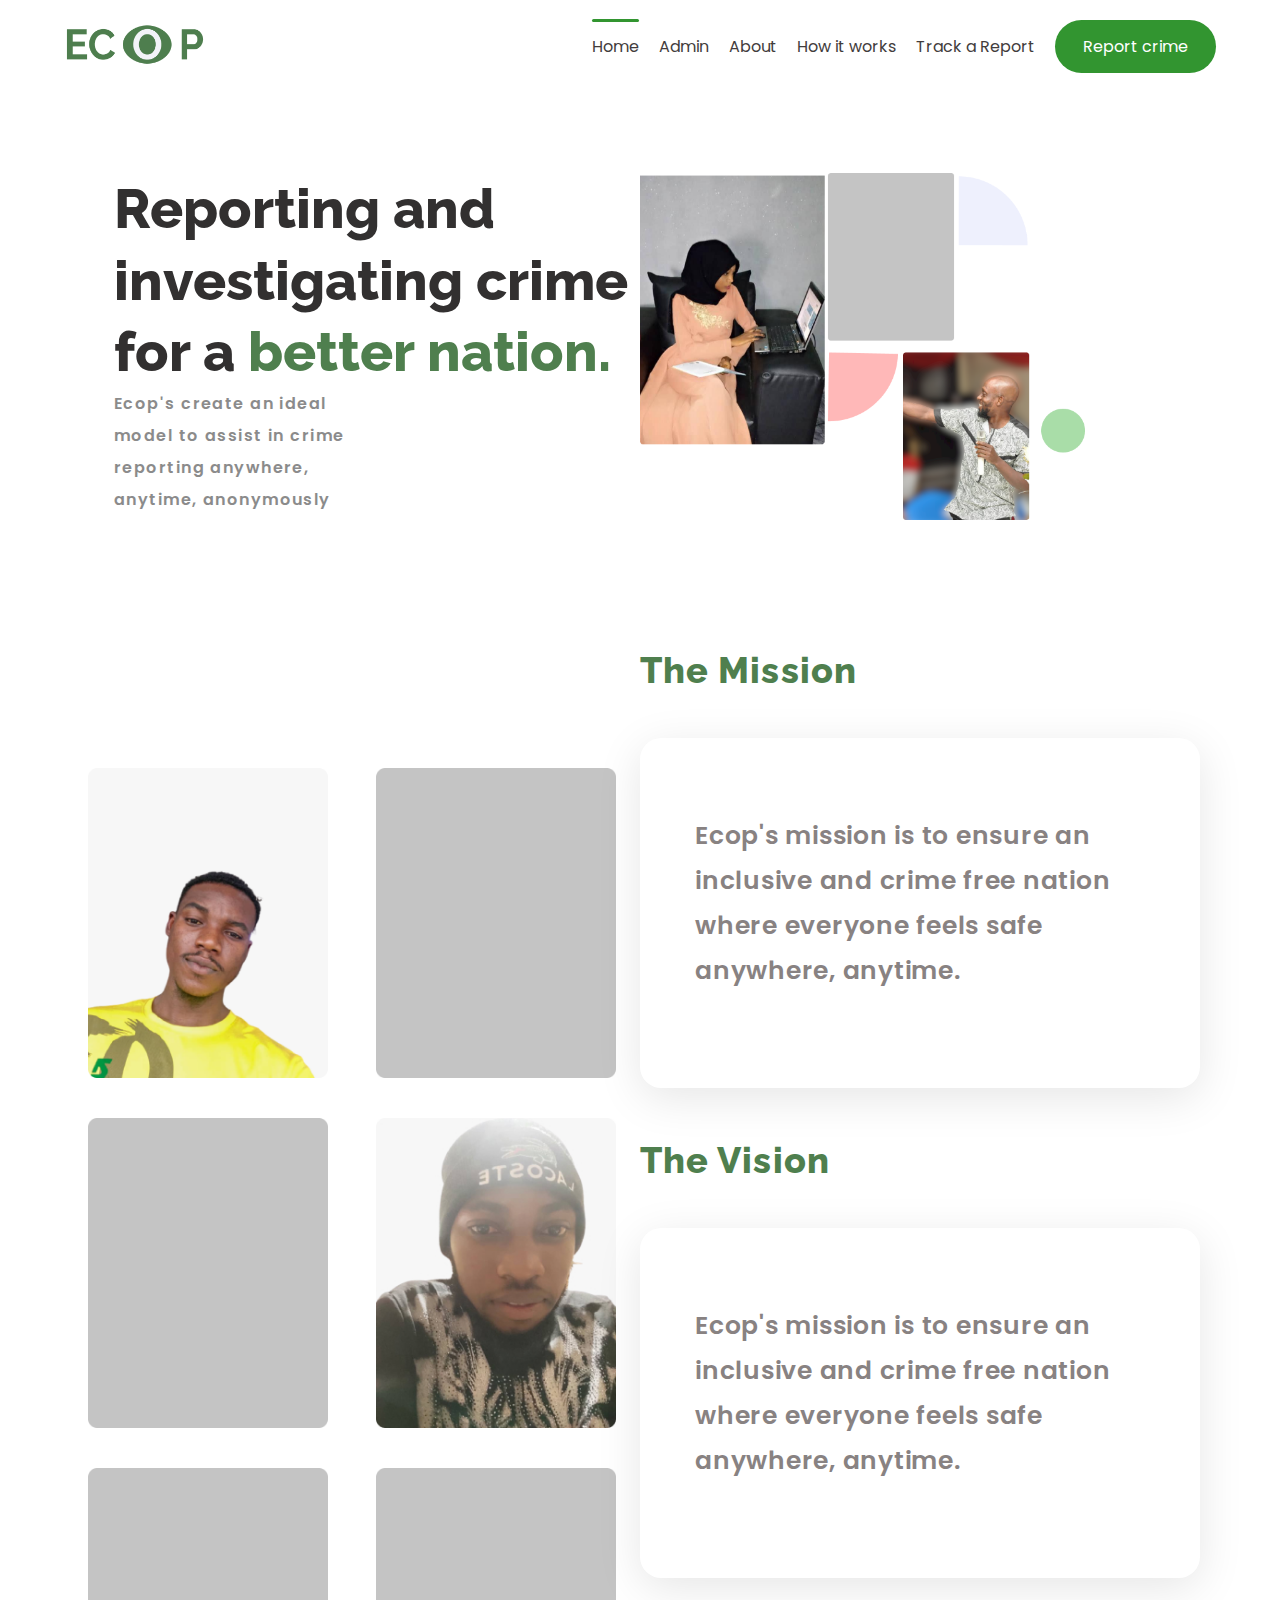
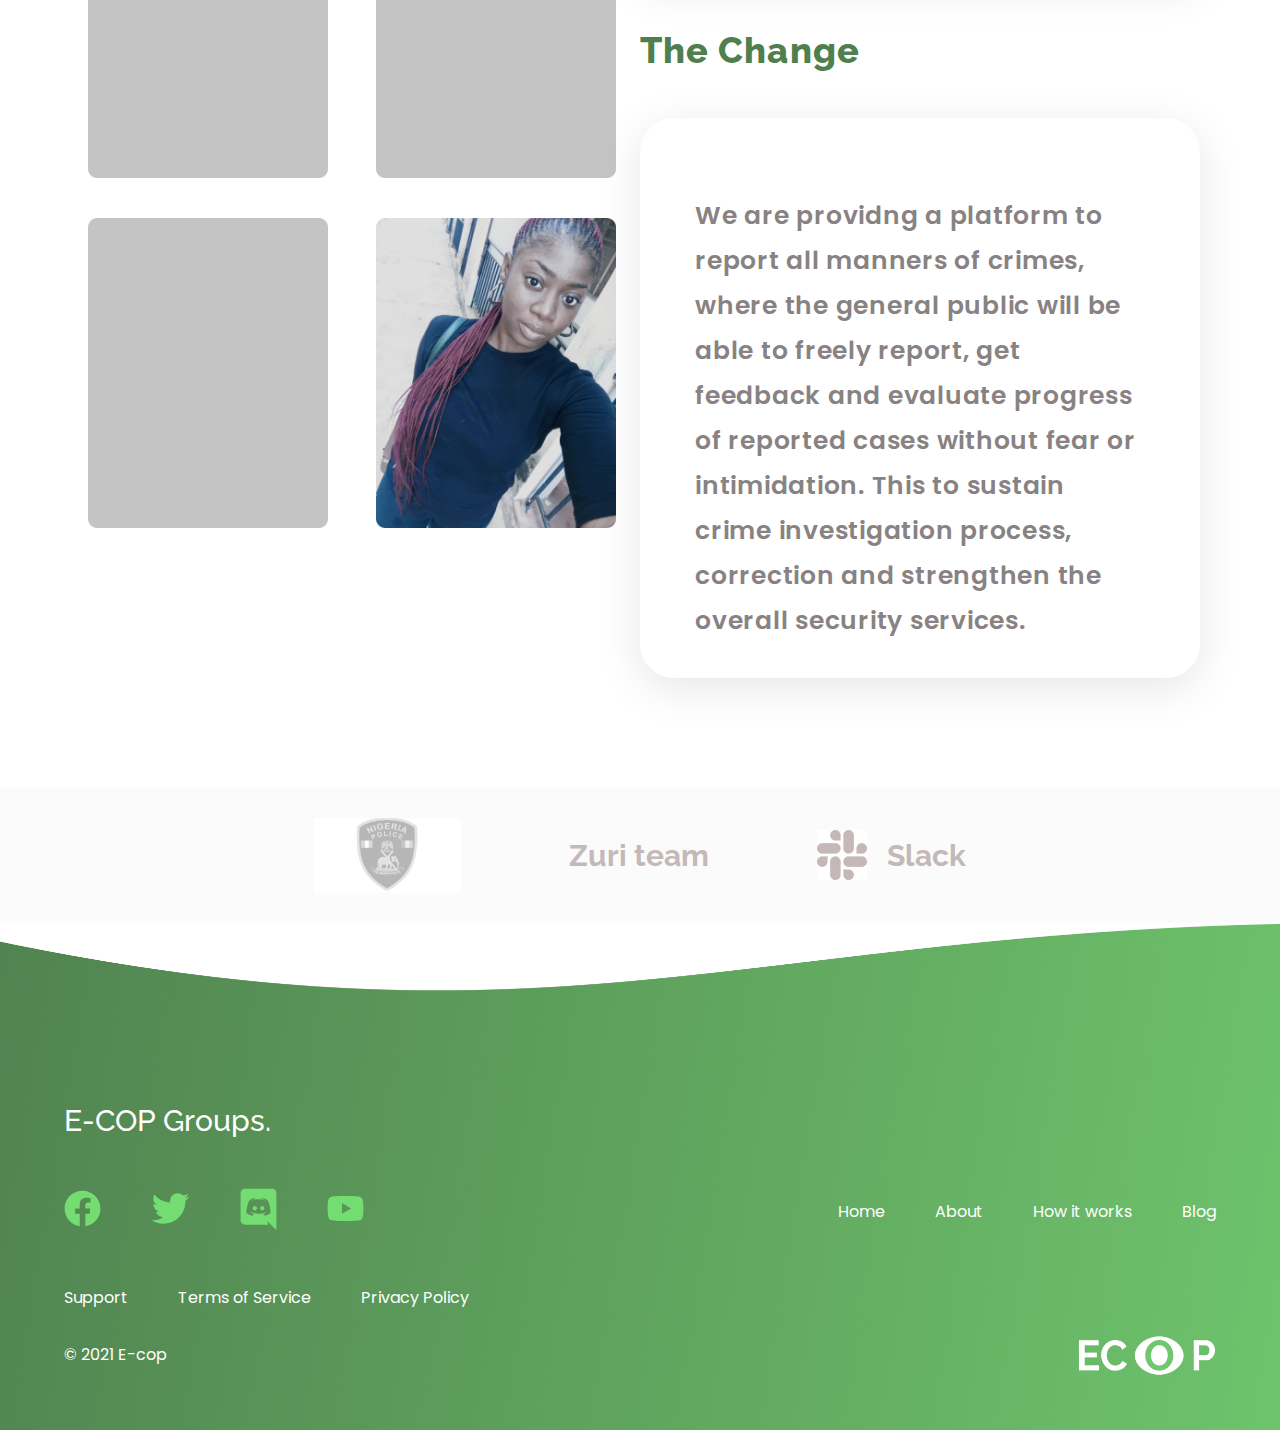
<file: About.html>
<!DOCTYPE html>

<html lang="en">

    <head>

        <meta charset="UTF-8">
        <meta http-equiv="X-UA-Compatible" content="IE=edge">
        <meta name="viewport" content="width=device-width, initial-scale=1.0">
        <title>About</title>

        <!-- external links -->

        <link href="https://fonts.googleapis.com/css2?family=Poppins:wght@400;500;600;700&family=Raleway:wght@400;500;600;700&display=swap" rel="stylesheet">
        <link rel="stylesheet" href="css/style.css">
        <link rel="stylesheet" href="css/queries.css">

    </head>

    <body>

        <header>
            <div class="container">
            
                <div class="main-header">
    
                    <a href="index.html"><img src="img/Header Logo.png" alt="Header Logo" class="logo"></a>
    
                    <ul class="header-nav">
                        <li><a href="index.html" class="nav-links nav-links-active">Home</a></li>
                        <li><a href="#" class="nav-links">Admin</a></li>
                        <li><a href="About.html" class="nav-links">About</a></li>
                        <li><a href="#" class="nav-links">How it works</a></li>
                        <li><a href="#" class="nav-links">Track a Report</a></li>
                        <li><a href="Report.html" class="nav-links">Report crime</a></li>
                    </ul>
                    
                </div>
    
            </div>
        </header>

        <main>
            <section class="about-top-section" id="about-top">
                <div class="container">
                    <div class="about_top_container">
                        <div class="top_texts">
                            <h1>Reporting and investigating crime for a <span class="green">better nation.</span></h1>
                            <p>Ecop's create an ideal<br>model to assist in crime<br>reporting anywhere,<br>anytime, anonymously</p>
                        </div>
                        <div class="top_image">
                            <img src="/img/Group 19.png" alt="a grouped design">
                        </div>
                    </div>
                </div>
                
            </section>
            <!--for the images and text-->
            <section class="about-box-section" id="box-section">
                <div class="container">                
                    <div class="images_and_text">
                                 
                        <div class="images">                
                            <div class="box_container">
                                <img class="first_image" src="/img/Rectangle 4.png" alt="an image">
                                <img class="second_image"src="/img/Rectangle 8.png" alt="an image">
                            </div>
                            <div class="box_container">
                                <img class="second_image"src="/img/Rectangle 8.png" alt="an image">
                                <img class="first_image" src="/img/line 2 second.jpg" alt="an image">
                            </div>
                            <div class="box_container">
                                <img class="first_image" src="/img/Rectangle 8.png" alt="an image">
                                <img class="second_image"src="/img/Rectangle 8.png" alt="an image">
                            </div>
                            <div class="box_container">
                                <img class="second_image"src="/img/Rectangle 8.png" alt="an image">
                                <img class="first_image" src="/img//line 4 second.jpg" alt="an image">
                            </div>
                        </div>

                        <div class="text">
                            <div class="the_mission">
                                <h3 class="green">The Mission</h3>
                                <div class="text_p">
                                    <p>Ecop's mission is to ensure an inclusive
                                        and crime free nation where everyone
                                        feels safe anywhere, anytime.</p>
                                </div>
                                
                            </div>
                            <div class="the_vision">
                                <h3 class="green">The Vision</h3>
                                <div class="text_p">
                                    <p>Ecop's mission is to ensure an inclusive
                                        and crime free nation where everyone
                                        feels safe anywhere, anytime.</p>
                                </div>
                            </div>
                            <div class="the_statement">
                                <h3 class="green">The Change</h3>
                                <div class="text_p">
                                    <p>We are providng a platform to report all
                                        manners of crimes, where the general public
                                        will be able to freely report, get
                                        feedback and evaluate progress of reported
                                        cases without fear or intimidation. This to
                                        sustain crime investigation process,
                                        correction and strengthen the overall
                                        security services.</p>
                                </div>
                                
                            </div>
                        </div>                       
                    </div>
                </div>
            </section>

            
            <section class="section-authority" id="channels">

                <div class="container">
                    <div class="authority">
                        <img src="img/police-logo.jpg" alt="nigerian police force's logo">
                        <p class="zuri-text">Zuri team</p>
                        <div class="slack">
                            <img src="img/slack.jpg" alt="slack logo">
                            <p class="zuri-text slack-text">Slack</p>
                        </div>
                    </div>
                </div>
    
            </section>

        </main>

        <footer>
            <div class="container">
            
                <h3 class="footer-head">E-COP Groups.</h3>
    
                <div class="footer-list">
    
                   <ul class="footer-list-icon">
                       <li><a href="#"><svg width="37" height="37" viewBox="0 0 37 37" fill="none" xmlns="http://www.w3.org/2000/svg">
                        <path d="M18.5 0.655029C8.64581 0.655029 0.583313 8.69961 0.583313 18.6075C0.583313 27.5659 7.14081 35.0013 15.705 36.345V23.8034H11.1541V18.6075H15.705V14.6479C15.705 10.1509 18.3746 7.67836 22.4775 7.67836C24.4304 7.67836 26.4729 8.01878 26.4729 8.01878V12.4442H24.2154C21.9937 12.4442 21.295 13.8238 21.295 15.2392V18.6075H26.2758L25.4696 23.8034H21.295V36.345C25.5169 35.6782 29.3614 33.5241 32.1344 30.2714C34.9074 27.0187 36.4262 22.8818 36.4166 18.6075C36.4166 8.69961 28.3541 0.655029 18.5 0.655029Z" fill="#74DD72"/>
                        </svg></a></li>
                       <li><a href="#"><svg width="39" height="31" viewBox="0 0 39 31" fill="none" xmlns="http://www.w3.org/2000/svg">
                        <path d="M38.2409 3.75008C36.8613 4.37716 35.3742 4.78925 33.8334 4.98633C35.4101 4.03675 36.6284 2.53175 37.2017 0.722165C35.7146 1.618 34.0663 2.24508 32.3284 2.60342C30.913 1.06258 28.9242 0.166748 26.6667 0.166748C22.4563 0.166748 19.0163 3.60675 19.0163 7.853C19.0163 8.46216 19.088 9.05342 19.2134 9.60883C12.8351 9.28633 7.15547 6.22258 3.37505 1.58216C2.71213 2.71091 2.33588 4.03675 2.33588 5.43425C2.33588 8.10383 3.67963 10.4688 5.75797 11.8126C4.48588 11.8126 3.30338 11.4542 2.26422 10.9167V10.9705C2.26422 14.6972 4.91588 17.8147 8.42755 18.5134C7.3001 18.822 6.11647 18.8649 4.96963 18.6388C5.45626 20.1662 6.4093 21.5026 7.69479 22.4603C8.98027 23.418 10.5336 23.9488 12.1363 23.978C9.41947 26.1288 6.05179 27.2914 2.58672 27.2747C1.97755 27.2747 1.36838 27.2388 0.759216 27.1672C4.16338 29.353 8.21255 30.6251 12.5484 30.6251C26.6667 30.6251 34.4246 18.9076 34.4246 8.74883C34.4246 8.40841 34.4246 8.08591 34.4067 7.7455C35.9117 6.6705 37.2017 5.30883 38.2409 3.75008Z" fill="#74DD72"/>
                        </svg></a></li>
                       <li><a href="#"><svg width="37" height="42" viewBox="0 0 37 42" fill="none" xmlns="http://www.w3.org/2000/svg">
                        <path d="M36.4166 42.0001L27.0104 33.0417L28.1391 36.6251H5.06248C3.87453 36.6251 2.73524 36.1532 1.89523 35.3132C1.05522 34.4732 0.583313 33.3339 0.583313 32.1459V5.27091C0.583313 4.08297 1.05522 2.94367 1.89523 2.10367C2.73524 1.26366 3.87453 0.791748 5.06248 0.791748H31.9375C33.1254 0.791748 34.2647 1.26366 35.1047 2.10367C35.9447 2.94367 36.4166 4.08297 36.4166 5.27091V42.0001ZM18.5 11.1834C13.6983 11.1834 10.33 13.2438 10.33 13.2438C12.1754 11.5955 15.4004 10.6459 15.4004 10.6459L15.0958 10.3413C12.0679 10.3951 9.32665 12.4913 9.32665 12.4913C6.24498 18.9234 6.44206 24.4776 6.44206 24.4776C8.9504 27.7205 12.6771 27.4876 12.6771 27.4876L13.9491 25.8751C11.7096 25.3913 10.2941 23.4026 10.2941 23.4026C10.2941 23.4026 13.6625 25.6959 18.5 25.6959C23.3375 25.6959 26.7058 23.4026 26.7058 23.4026C26.7058 23.4026 25.2904 25.3913 23.0508 25.8751L24.3229 27.4876C24.3229 27.4876 28.0496 27.7205 30.5579 24.4776C30.5579 24.4776 30.755 18.9234 27.6733 12.4913C27.6733 12.4913 24.9321 10.3951 21.9041 10.3413L21.5996 10.6459C21.5996 10.6459 24.8246 11.5955 26.67 13.2438C26.67 13.2438 23.3016 11.1834 18.5 11.1834ZM14.7912 17.9738C15.9558 17.9738 16.9054 18.9951 16.8875 20.2492C16.8875 21.4855 15.9558 22.5247 14.7912 22.5247C13.6446 22.5247 12.7129 21.4855 12.7129 20.2492C12.7129 18.9951 13.6266 17.9738 14.7912 17.9738ZM22.2625 17.9738C23.4271 17.9738 24.3587 18.9951 24.3587 20.2492C24.3587 21.4855 23.4271 22.5247 22.2625 22.5247C21.1158 22.5247 20.1841 21.4855 20.1841 20.2492C20.1841 18.9951 21.0979 17.9738 22.2625 17.9738Z" fill="#74DD72"/>
                        </svg></a></li>
                       <li><a href="#"><svg width="37" height="27" viewBox="0 0 37 27" fill="none" xmlns="http://www.w3.org/2000/svg">
                        <path d="M14.9165 18.8749L24.2153 13.4999L14.9165 8.12492V18.8749ZM35.6282 4.84617C35.8611 5.68825 36.0224 6.817 36.1299 8.25034C36.2553 9.68367 36.309 10.9199 36.309 11.9949L36.4165 13.4999C36.4165 17.4237 36.1299 20.3083 35.6282 22.1537C35.1803 23.7662 34.1411 24.8053 32.5286 25.2533C31.6865 25.4862 30.1457 25.6474 27.7807 25.7549C25.4515 25.8803 23.3194 25.9341 21.3486 25.9341L18.4999 26.0416C10.9928 26.0416 6.31652 25.7549 4.47111 25.2533C2.85861 24.8053 1.81944 23.7662 1.37152 22.1537C1.13861 21.3116 0.977358 20.1828 0.869858 18.7495C0.744441 17.3162 0.690691 16.0799 0.690691 15.0049L0.583191 13.4999C0.583191 9.57617 0.869858 6.69159 1.37152 4.84617C1.81944 3.23367 2.85861 2.1945 4.47111 1.74659C5.31319 1.51367 6.85402 1.35242 9.21902 1.24492C11.5482 1.1195 13.6803 1.06575 15.6511 1.06575L18.4999 0.958252C26.0069 0.958252 30.6832 1.24492 32.5286 1.74659C34.1411 2.1945 35.1803 3.23367 35.6282 4.84617Z" fill="#74DD72"/>
                        </svg></a></li>
                   </ul>
    
                   <ul class="footer-list-nav">
                       <li><a href="#">Home</a></li>
                       <li><a href="#">About</a></li>
                       <li><a href="#">How it works</a></li>
                       <li><a href="#">Blog</a></li>
                   </ul>
    
                </div>
    
                <div class="footer-list">
    
                    <ul class="footer-list-text">
                        <li><a href="#">Support</a></li>
                        <li><a href="#">Terms of Service</a></li>
                        <li><a href="#">Privacy Policy</a></li>
                    </ul>
                    
                </div>
    
                <div class="footer-copy">
    
                    <p class="copy-text">&copy; 2021  E-cop</p>
                    <img src="img/Footer Logo.png" alt="Footer Logo" class="logo">
                    
                </div>
    
            </div>
        </footer>

        <!-- js external links -->

        <script src="script.js"></script>
        
    </body>

</html>
</file>
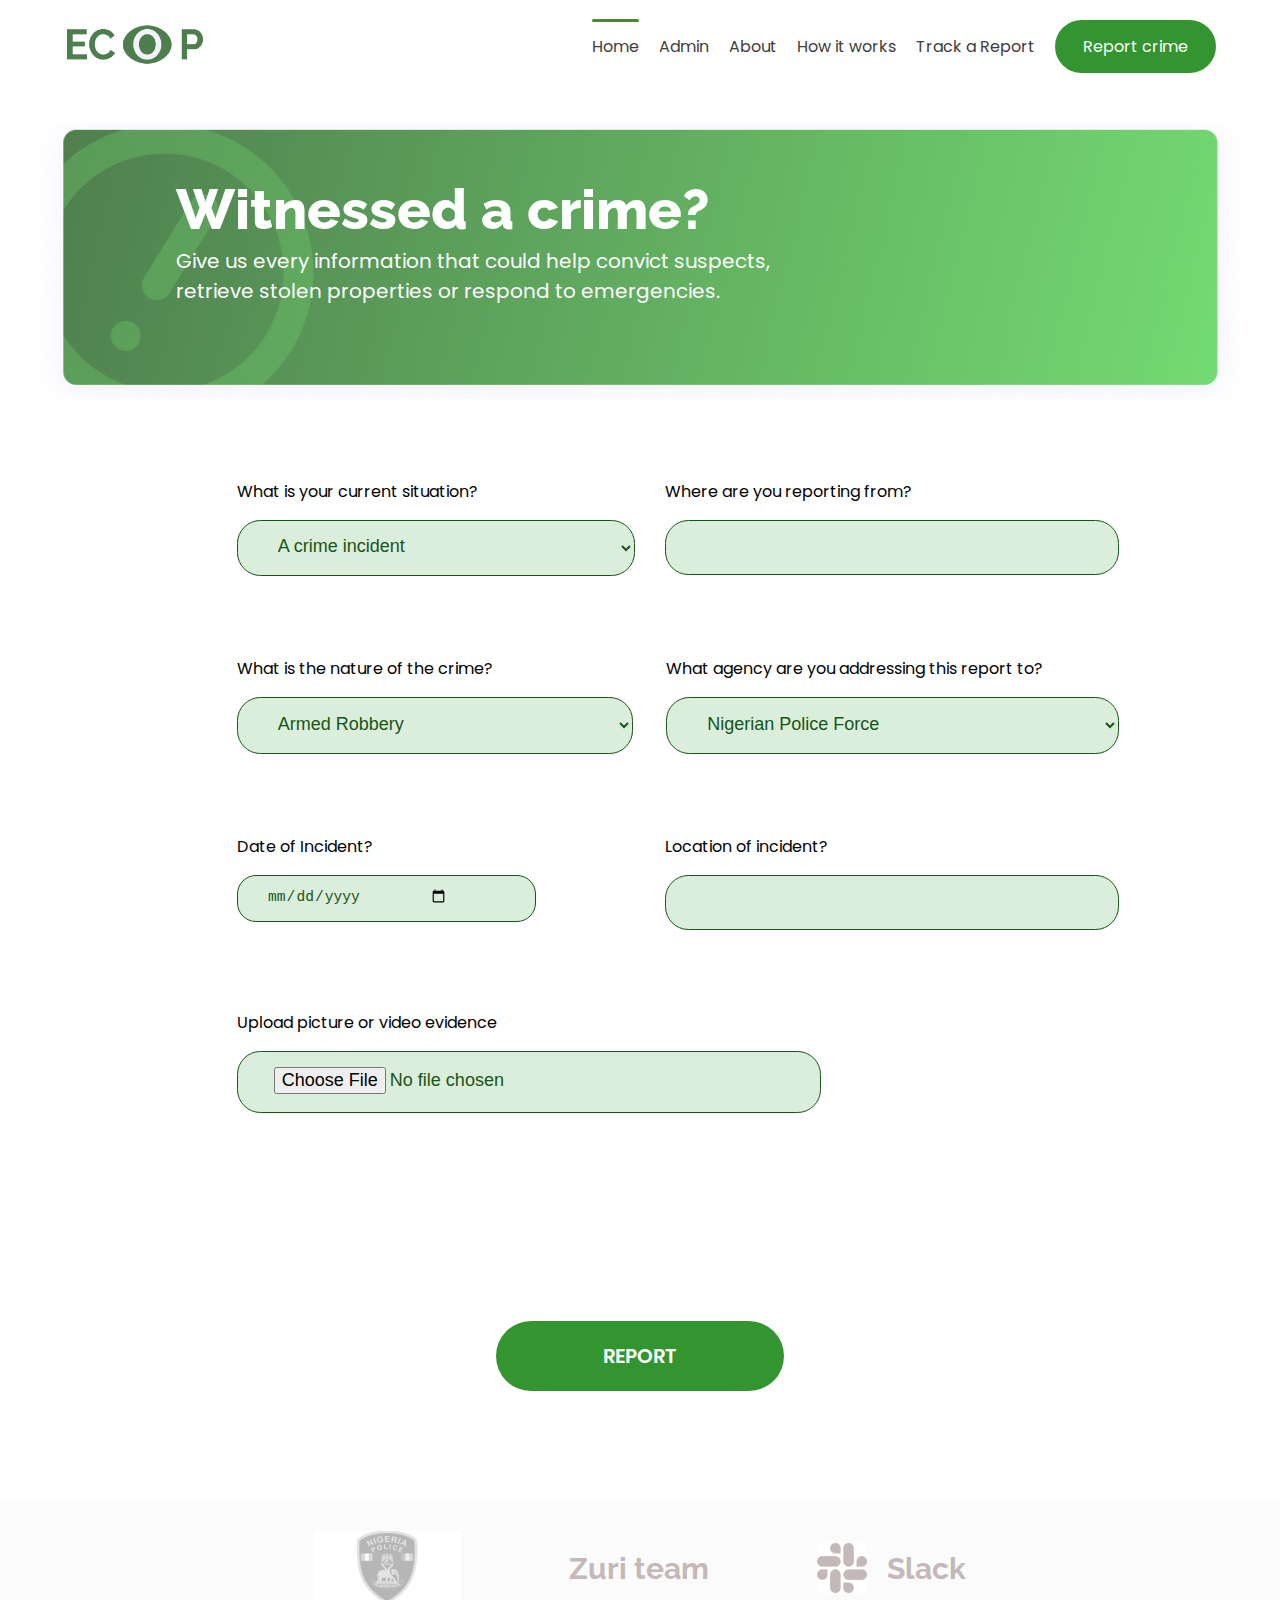
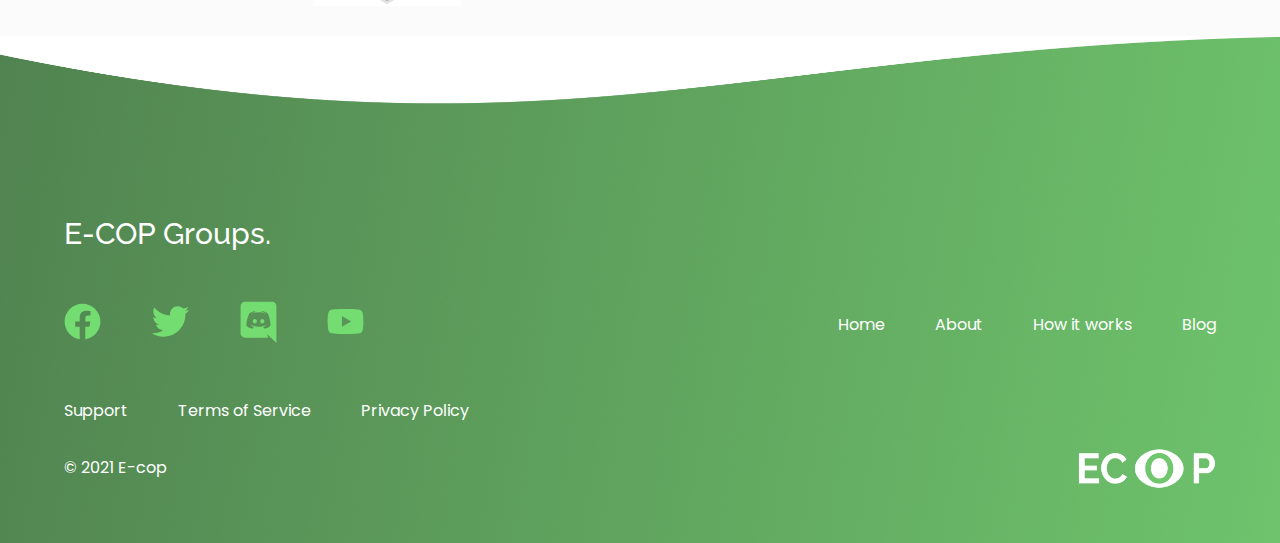
<file: Report.html>
<!DOCTYPE html>

<html lang="en">
    <head>

        <meta charset="UTF-8">
        <meta http-equiv="X-UA-Compatible" content="IE=edge">
        <meta name="viewport" content="width=device-width, initial-scale=1.0">
        <title>Report a Crime</title>

        <!-- external links -->

        <link href="https://fonts.googleapis.com/css2?family=Poppins:wght@400;500;600;700&family=Raleway:wght@400;500;600;700&display=swap" rel="stylesheet">
        <link rel="stylesheet" href="css/style.css">
        <link rel="stylesheet" href="css/queries.css">

    </head>

    <body>

        <header>
            <div class="container">
            
                <div class="main-header">
    
                    <a href="index.html"><img src="img/Header Logo.png" alt="Header Logo" class="logo"></a>
    
                    <ul class="header-nav">
                        <li><a href="index.html" class="nav-links nav-links-active">Home</a></li>
                        <li><a href="#" class="nav-links">Admin</a></li>
                        <li><a href="About.html" class="nav-links">About</a></li>
                        <li><a href="#" class="nav-links">How it works</a></li>
                        <li><a href="#" class="nav-links">Track a Report</a></li>
                        <li><a href="Report.html" class="nav-links">Report crime</a></li>
                    </ul>
                    
                </div>
    
            </div>
        </header>

        <main>
            <!--for the top section-->
            <section class="report-top-section" id="report-top">
                <div class="container report-writeup">
                    <div class="report_top_container">
                        <h1 class="report-header">Witnessed a crime?</h1>
                        <p class="report-text">Give us every information that could help convict suspects,<br>
                            retrieve stolen properties or respond to emergencies.</p>
                    </div>
                </div>
            </section>

            <!--for the form section-->
            <section class="report-form-section-1" id="report-form-1">
                <div class="container">
                    <div class="report-container-1">
                        <div class="first_box">
                            <p class="situation-text">What is your current situation?</p>
                            <select name="situation" id="situation" class="situation">
                                <option value="A crime incident " class="situation-option">A crime incident</option>
                                <option value="Happening right now" class="situation-option">Happening right now</option>
                                <option value="Past crime incident" class="situation-option">Past crime incident</option>
                                <option value="Suspicious activity" class="situation-option">Suspicious activity</option>
                            </select> 
                        </div>
                        <div class="second_box">
                            <p class="situation-text">Where are you reporting from?</p>
                            <form>
                                <label for="reporting"></label>
                                <input type="text" name="reporting" class="situation">
                            </form>
                        </div>
                    </div>

                        <div class="report-container-1">
                            <div class="first_box">
                                <p class="situation-text">What is the nature of the crime?</p>
                                <select name="situation" id="situation" class="situation">                        
                                    <option value="Armed Robbery">Armed Robbery</option>
                                    <option value="Child Trafficking">Child Trafficking</option>
                                    <option value="Drugs and Narcotics">Drugs and Narcotics</option>
                                    <option value="Financial">Financial</option>
                                    <option value="Fraud">Fraud</option>
                                </select>  
                            </div>
                            <div class="second_box">
                                <p class="situation-text">What agency are you addressing this report to?</p>
                                <select name="situation" id="situation" class="situation">                        
                                    <option value="Nigerian Police Force">Nigerian Police Force</option>
                                    <option value="Civil Defence">Civil Defence</option>
                                    <option value="NDLEA">NDLEA</option>
                                    <option value="ICPC">ICPC</option>
                                    <option value="Customs">Customs</option>
                                </select> 
                            </div>
                        </div>

                        <div class="report-container-1">
                            <div class="first_box">
                                <p class="situation-text">Date of Incident?</p>
                                <form>
                                    <label for="date"></label>
                                    <input type="date" name="date" class="situation">
                                </form> 
                            </div>
                            <div class="second_box">
                                <p class="situation-text">Location of incident?</p>
                                <form>
                                    <label for="location"></label>
                                    <input type="text" name="location" class="situation">
                                </form>
                            </div>
                        </div>

                        <div class="report-container-1">
                            <div class="upload">
                                <p class="situation-text test">Upload picture or video evidence</p>
                                <form>
                                    <label for="upload"></label>
                                    <input type="file" class="situation">   
                                    <!-- <img src="/img/upload.png" alt="camera logo">                       -->
                                </form>
                            </div>
                        </div>
                        
                        <br><br><br>
                        <button class="btn">REPORT</button>  
                    </div>              

                </div>

            </section>

          
            <section class="report-form-section-2" id="report-form-2">
                
                
                                         
            </section>

            <section class="section-authority" id="channels">

                <div class="container">
                    <div class="authority">
                        <img src="img/police-logo.jpg" alt="nigerian police force's logo">
                        <p class="zuri-text">Zuri team</p>
                        <div class="slack">
                            <img src="img/slack.jpg" alt="slack logo">
                            <p class="zuri-text slack-text">Slack</p>
                        </div>
                    </div>
                </div>
    
            </section>

            

        </main>

        <footer>
            <div class="container">
            
                <h3 class="footer-head">E-COP Groups.</h3>
    
                <div class="footer-list">
    
                   <ul class="footer-list-icon">
                       <li><a href="#"><svg width="37" height="37" viewBox="0 0 37 37" fill="none" xmlns="http://www.w3.org/2000/svg">
                        <path d="M18.5 0.655029C8.64581 0.655029 0.583313 8.69961 0.583313 18.6075C0.583313 27.5659 7.14081 35.0013 15.705 36.345V23.8034H11.1541V18.6075H15.705V14.6479C15.705 10.1509 18.3746 7.67836 22.4775 7.67836C24.4304 7.67836 26.4729 8.01878 26.4729 8.01878V12.4442H24.2154C21.9937 12.4442 21.295 13.8238 21.295 15.2392V18.6075H26.2758L25.4696 23.8034H21.295V36.345C25.5169 35.6782 29.3614 33.5241 32.1344 30.2714C34.9074 27.0187 36.4262 22.8818 36.4166 18.6075C36.4166 8.69961 28.3541 0.655029 18.5 0.655029Z" fill="#74DD72"/>
                        </svg></a></li>
                       <li><a href="#"><svg width="39" height="31" viewBox="0 0 39 31" fill="none" xmlns="http://www.w3.org/2000/svg">
                        <path d="M38.2409 3.75008C36.8613 4.37716 35.3742 4.78925 33.8334 4.98633C35.4101 4.03675 36.6284 2.53175 37.2017 0.722165C35.7146 1.618 34.0663 2.24508 32.3284 2.60342C30.913 1.06258 28.9242 0.166748 26.6667 0.166748C22.4563 0.166748 19.0163 3.60675 19.0163 7.853C19.0163 8.46216 19.088 9.05342 19.2134 9.60883C12.8351 9.28633 7.15547 6.22258 3.37505 1.58216C2.71213 2.71091 2.33588 4.03675 2.33588 5.43425C2.33588 8.10383 3.67963 10.4688 5.75797 11.8126C4.48588 11.8126 3.30338 11.4542 2.26422 10.9167V10.9705C2.26422 14.6972 4.91588 17.8147 8.42755 18.5134C7.3001 18.822 6.11647 18.8649 4.96963 18.6388C5.45626 20.1662 6.4093 21.5026 7.69479 22.4603C8.98027 23.418 10.5336 23.9488 12.1363 23.978C9.41947 26.1288 6.05179 27.2914 2.58672 27.2747C1.97755 27.2747 1.36838 27.2388 0.759216 27.1672C4.16338 29.353 8.21255 30.6251 12.5484 30.6251C26.6667 30.6251 34.4246 18.9076 34.4246 8.74883C34.4246 8.40841 34.4246 8.08591 34.4067 7.7455C35.9117 6.6705 37.2017 5.30883 38.2409 3.75008Z" fill="#74DD72"/>
                        </svg></a></li>
                       <li><a href="#"><svg width="37" height="42" viewBox="0 0 37 42" fill="none" xmlns="http://www.w3.org/2000/svg">
                        <path d="M36.4166 42.0001L27.0104 33.0417L28.1391 36.6251H5.06248C3.87453 36.6251 2.73524 36.1532 1.89523 35.3132C1.05522 34.4732 0.583313 33.3339 0.583313 32.1459V5.27091C0.583313 4.08297 1.05522 2.94367 1.89523 2.10367C2.73524 1.26366 3.87453 0.791748 5.06248 0.791748H31.9375C33.1254 0.791748 34.2647 1.26366 35.1047 2.10367C35.9447 2.94367 36.4166 4.08297 36.4166 5.27091V42.0001ZM18.5 11.1834C13.6983 11.1834 10.33 13.2438 10.33 13.2438C12.1754 11.5955 15.4004 10.6459 15.4004 10.6459L15.0958 10.3413C12.0679 10.3951 9.32665 12.4913 9.32665 12.4913C6.24498 18.9234 6.44206 24.4776 6.44206 24.4776C8.9504 27.7205 12.6771 27.4876 12.6771 27.4876L13.9491 25.8751C11.7096 25.3913 10.2941 23.4026 10.2941 23.4026C10.2941 23.4026 13.6625 25.6959 18.5 25.6959C23.3375 25.6959 26.7058 23.4026 26.7058 23.4026C26.7058 23.4026 25.2904 25.3913 23.0508 25.8751L24.3229 27.4876C24.3229 27.4876 28.0496 27.7205 30.5579 24.4776C30.5579 24.4776 30.755 18.9234 27.6733 12.4913C27.6733 12.4913 24.9321 10.3951 21.9041 10.3413L21.5996 10.6459C21.5996 10.6459 24.8246 11.5955 26.67 13.2438C26.67 13.2438 23.3016 11.1834 18.5 11.1834ZM14.7912 17.9738C15.9558 17.9738 16.9054 18.9951 16.8875 20.2492C16.8875 21.4855 15.9558 22.5247 14.7912 22.5247C13.6446 22.5247 12.7129 21.4855 12.7129 20.2492C12.7129 18.9951 13.6266 17.9738 14.7912 17.9738ZM22.2625 17.9738C23.4271 17.9738 24.3587 18.9951 24.3587 20.2492C24.3587 21.4855 23.4271 22.5247 22.2625 22.5247C21.1158 22.5247 20.1841 21.4855 20.1841 20.2492C20.1841 18.9951 21.0979 17.9738 22.2625 17.9738Z" fill="#74DD72"/>
                        </svg></a></li>
                       <li><a href="#"><svg width="37" height="27" viewBox="0 0 37 27" fill="none" xmlns="http://www.w3.org/2000/svg">
                        <path d="M14.9165 18.8749L24.2153 13.4999L14.9165 8.12492V18.8749ZM35.6282 4.84617C35.8611 5.68825 36.0224 6.817 36.1299 8.25034C36.2553 9.68367 36.309 10.9199 36.309 11.9949L36.4165 13.4999C36.4165 17.4237 36.1299 20.3083 35.6282 22.1537C35.1803 23.7662 34.1411 24.8053 32.5286 25.2533C31.6865 25.4862 30.1457 25.6474 27.7807 25.7549C25.4515 25.8803 23.3194 25.9341 21.3486 25.9341L18.4999 26.0416C10.9928 26.0416 6.31652 25.7549 4.47111 25.2533C2.85861 24.8053 1.81944 23.7662 1.37152 22.1537C1.13861 21.3116 0.977358 20.1828 0.869858 18.7495C0.744441 17.3162 0.690691 16.0799 0.690691 15.0049L0.583191 13.4999C0.583191 9.57617 0.869858 6.69159 1.37152 4.84617C1.81944 3.23367 2.85861 2.1945 4.47111 1.74659C5.31319 1.51367 6.85402 1.35242 9.21902 1.24492C11.5482 1.1195 13.6803 1.06575 15.6511 1.06575L18.4999 0.958252C26.0069 0.958252 30.6832 1.24492 32.5286 1.74659C34.1411 2.1945 35.1803 3.23367 35.6282 4.84617Z" fill="#74DD72"/>
                        </svg></a></li>
                   </ul>
    
                   <ul class="footer-list-nav">
                       <li><a href="#">Home</a></li>
                       <li><a href="#">About</a></li>
                       <li><a href="#">How it works</a></li>
                       <li><a href="#">Blog</a></li>
                   </ul>
    
                </div>
    
                <div class="footer-list">
    
                    <ul class="footer-list-text">
                        <li><a href="#">Support</a></li>
                        <li><a href="#">Terms of Service</a></li>
                        <li><a href="#">Privacy Policy</a></li>
                    </ul>
                    
                </div>
    
                <div class="footer-copy">
    
                    <p class="copy-text">&copy; 2021  E-cop</p>
                    <img src="img/Footer Logo.png" alt="Footer Logo" class="logo">
                    
                </div>
    
            </div>
        </footer>

        <!-- js external links -->

        <script src="script.js"></script>
        
    </body>
</html>
</file>
<file: css/style.css>
*,
*::before,
*::after {
  margin: 0;
  padding: 0;
  box-sizing: border-box;
}

html {
  font-size: 62.5%; /* 10px = 1em */
  font-family: "Poppins", "Raleway", sans-serif;
}

body {
  font-family: "Poppins", sans-serif;
  font-weight: 400;
}

/* font-family for headings, p and buttons defined */

h1, h2, h3, h4{
  font-family: "Raleway", sans-serif;
}

p, .btn{
  font-family: "Poppins", sans-serif;
}

.container {
  width: 90%;
  max-width: 1200;
  height: 100%;
  margin: 0 auto;
  position: relative;
}

/* header begins */

.main-header {
  display: flex;
  justify-content: space-between;
  align-items: center;
}

.logo {
  height: 5em;
  width: 14em;
}

.header-nav {
  padding: 2em 0;
  list-style: none;
  display: flex;
  justify-content: space-between;
  gap: 2em;
  align-items: center;
}

.header-nav li:last-of-type {
  background-color: #329530;
  padding: 1.4em 2.8em;
  color: #ffffff !important;
  border-radius: 5em;
}

.header-nav li:last-of-type a {
  color: #ffffff;

  /* added the stylings below because i removed the nav-links class from
    this element
   */
  text-decoration: none;
  font-size: 1.6em;
}

.header-nav li .nav-links {
  text-decoration: none;
  color: #423c3c;
  font-size: 1.6em;

  /* added a position relative to help with the hover effect */
  position: relative;
}

/* 
    wrote this styles to help with the nav-toggler and 
    add some aesthetic 
                @uzor
 */

.header-nav li .nav-links::after {
  position: absolute;
  content: "";
  width: 0;
  height: 0.2em;
  background: #329530;
  border-radius: 0.5em;
  top: -1em;
  right: 0;
  transition: all 0.3s ease-in;
}

.header-nav li .nav-links:hover:after {
  width: 100%;
  left: 0;
}

.header-nav li .nav-links.nav-links-active::after {
  width: 100%;
}

/* styling for body commences here */

main{
  text-align: center;
}

#top{
  margin-top: 5em;
  background-color: #ffffff;
}

h1{
  font-size: 5.5em;
  line-height: 1.3;
  color: #323030;
  font-weight: 800;
}

.green{
  color: #4F7F4E;;
}

.section-authority {
  background-color: #FBFBFB;
}


.authority {
  display: flex;
  justify-content: space-between;
  align-items: center;
  width: 60%;
  margin: 0 auto;
  padding: 3em 2em;
}

.zuri-text {
  color: #C4B8B8;
  font-family: "Raleway", sans-serif;
  font-size: 3rem;
  font-weight: 700;
}

.slack {
  display: flex;
  justify-content: space-between;
  gap: 2em;
  align-items: center;
}

.top_container p{
  font-size: 2.6em;
  font-weight: 600;
  letter-spacing: 0.09em;
  line-height: 1.3em;
  width: 60%;
  margin: 1.5em auto;
  color: #8B8B8B;
}

.btn{
  display: block;
  margin: 4em auto 1.5em;
  width: 25%;
  padding: 1em 2.8em;
  background-color: #329530;
  color: #ffffff !important;
  border: none;
  border-radius: 5em;
  font-size: 2em;
  font-weight: 600;
}

#action{
  background-color: #ffffff;
}

.container .todo{
  padding: 10em 0 0 0;
}

.todo .what_we_do{
  width: 11.4em;
  height: 2.56em;
  font-style: normal;
  font-weight: 600;
  font-size: 1.625em;
  line-height: 2.5em;
  letter-spacing: 0.03em;
  color: #888282;
  margin: 0 auto;
}

.todo h3{
  width: 45%;
  margin: 1em auto 2em;
  font-size:3.6em;
  font-weight: 800;
  line-height: 1.2;
  color: #323030;
}

.list_todo{
  display: flex;
  margin: 3em auto 3em auto;
}

.steps{
  margin: 0.5em auto;
  height: 22em;
  background: #FFFFFF;
  box-shadow: 0px 2px 10px rgba(0, 0, 0, 0.1);
  border-radius: 15px;
}

.list_todo img{
  margin-top: 2.5em; 
  width: 2.8em;
  height: 2.8em;
}

.list_todo h4{
  width: 10em;
  height: auto;
  font-weight: bold;
  font-size: 2.7em;
  line-height: 1.3;
  text-align: center;
  letter-spacing: 0.03em;
  margin:.5em auto .5em;
}

.list_todo p{
  width: 22em;
  height: 3.5em;
  font-style: normal;
  font-weight: 500;
  font-size: 1.125em;
  line-height: 1.7em;
  text-align: center;
  letter-spacing: 0.03em;
  margin: 1em auto;
  color: #727672;
}

.container .workings{
  padding: 3em 0;
}

.workings p{
  width: 13.75em;
  height: 2.6em;
  font-style: normal;
  font-weight: 600;
  font-size: 1.625em;
  line-height: 2.5em;
  letter-spacing: 0.03em;
  margin: 1em auto;
  color: #888282;
}

.workings h3{
  width: 40.4em;
  height: 2.9em;
  font-style: normal;
  font-weight: 800;
  font-size: 2.2em;
  line-height: 1.8;
  text-align: center;
  letter-spacing: 0.03em;
  margin: auto;
  color: #323030;
}

.tell_us {
  width: 100%;
  height: auto;
  background: linear-gradient(102.08deg, #4F7F4E -5.5%, #70C76E 103.6%);
}



.tell_us .container{
  padding: 10em 10em 0;
}

.container .tell{
  display: flex;
  justify-content:space-around;
  margin: 0 auto;
}

.container .tell_us_location{
  text-align: left;
}

.tell_us_location .step_p1{
  width: 10em;
  height: 2.75em;
  font-size: 1.75em;
  font-style: normal;
  font-weight: 600;
  line-height: 2.5;
  letter-spacing: 0.03em;
  color: #F6F6F6;
}

.tell_us_location h2{
  width: 12em;
  height: 2.3em;
  font-style: normal;
  font-weight: 800;
  font-size: 3.375em;
  line-height: 2;
  text-align: left;
  letter-spacing: 0.03em;
  color: #FFFFFF;
}

.tell_us_location .step_p2{
  width: 17em;
  height: 6em;
  font-style: normal;
  font-weight: 600;
  font-size: 2em;
  line-height: 1.5;
  letter-spacing: 0.03em;
  color: #FFFFFF;
  margin-top: 1em;
}

.testify .container{
  padding: 1.5em 0 15em 0; 
}

.testify .test_p1{
  width: 20em;
  height: 2.56em;
  font-style: normal;
  font-weight: 600;
  font-size: 1.625em;
  line-height: 2.5em;
  letter-spacing: 0.03em;
  color: #888282;
  margin: 6em auto 1em;
}

.testify h3{
  width: 40.4em;
  height: 2.9em;
  font-style: normal;
  font-weight: 800;
  font-size: 2.2em;
  line-height: 1.8;
  text-align: center;
  letter-spacing: 0.03em;
  margin: auto;
  color: #323030; 
}

.container .testifier{
  width: 39.75em;
  height: 25em;
  background: #FFFFFF;
  box-shadow: 0px 10px 45px rgba(0, 0, 0, 0.1);
  border-radius: 2.125em;
  margin: 0 auto;
}

.testify img{
  width: 6%;
}

.testifier .test_p2{
  width: auto;
  height: 12.5em;
  font-style: normal;
  font-weight: 600;
  font-size: 2em;
  line-height: 2;
  letter-spacing: 0.03em;
  text-align: left;
  padding: 2.2em 1.5em;
  color: #888282;
}

.user-testimonies {
  padding-bottom: 7em;
}

.testifier-picture {
  position: absolute;
  top: 53%;
  left: 34%;
  transform: translate(-50%, -50%);
}



/* footer begins */

footer {
  padding: 15em 0 5em 0;
  background-image: url(../img/Footerbg.png);
  background-position: center;
  background-size: cover;
}

.footer-head {
  color: #ffffff;
  font-size: 3em;
  font-weight: 500;
  margin-top: 1em;
}

.footer-list {
  display: flex;
  justify-content: space-between;
  align-items: center;
  margin-top: 5em;
}

.footer-list-icon,
.footer-list-nav,
.footer-list-text {
  list-style: none;
  display: flex;
  justify-content: space-between;
  gap: 5em;
  align-items: center;
}

.footer-list-nav li a,
.footer-list-text li a {
  text-decoration: none;
  color: #ffffff;
  font-size: 1.6em;
}

.footer-copy {
  display: flex;
  justify-content: space-between;
  align-items: center;
  margin-top: 2em;
}

.copy-text {
  color: #ffffff;
  font-size: 1.6em;
}


/* REPORT PAGE CSS */

.report-writeup {
  background-image: url(../img/Report\ Top.png);
  background-size: cover;
  background-position: center;
  height: 276px;
  width: 96%;
  margin-top: 3em;
}

.report-header,
.report-text {
  color: #ffffff;
  text-align: start;
  /* padding-left: 4em; */
}

.report-header {
  font-size: 56px;
}

.report-text {
  font-size: 20px;
}

.report_top_container {
  padding: 5em 0 0 15em;
}

.report-form-section-1 {
  padding: 8em 0;
}

.report-container-1 {
  display: flex;
  justify-content: space-between;
  width: 70%;
  margin: 0 auto 8em auto;
}

.first-box {
  width: 100%;
}

.situation {
  padding: .8em 6em 1em 2em;
  background-color: rgba(195, 225, 195, 0.6);
  border: .1em solid #175616;
  outline: none;
  border-radius: 1.3em;
  width: 120%;
  color: #175616;
  font-size: 1.8em;
}

.situation-option {
  color: #000000;
}

.situation-text {
  font-size: 16px;
  text-align: start;
  margin-bottom: 1em;
}

.test {
  
}

/* ABOUT PAGE CSS */
</file>
<file: css/queries.css>
.about_top_container{
	display: flex;
	justify-content: center;
	width: 100%;
	text-align: left;
	padding-top: 8em;
}

.about_top_container .top_image{
	width: 50%;
	/* padding-left: 5em; */
}
.about_top_container .top_texts{
	width: 50%;
	padding-left: 5em;
}

.top_texts h1{
	width: auto;
}

.about_top_container p{
	width: auto;
	height: 10em;
	font-style: normal;
	font-weight: 600;
	font-size: 1.6em;
	line-height: 2;
	letter-spacing: 0.09em;
	color: #8B8B8B;
}

.about_top_container img{
	width: auto;
	height: 34.7em;
}

.images_and_text{
	display: flex;
	justify-content: center;
	padding:  10em 0;
}

.images .box_container{
	display: flex;
	justify-content:space-around;
}

.images, .text{
	display: inline-block;
	width: 50%;
}

.images{
	padding-top: 10em;
}

.box_container img{
	width: 24em;
	height: 31em;
	margin: 2em 0;
	border-radius: 0.625em;
}

.text h3{
	width: 7em;
	height: 1.5em;
	font-style: normal;
	font-weight: 800;
	font-size: 36px;
	line-height: 127.7%;
	text-align: left;
	letter-spacing: 0.03em;
	color: #4F7F4E;
}

.the_vision .text_p, .the_mission .text_p{
	width: 56em;
	height: 35em;
	background: #FFFFFF;
	box-shadow: 0px 10px 45px rgba(0, 0, 0, 0.1);
	border-radius: 2.125em;
	margin-bottom: 5em;
}

.the_statement .text_p{
	width: 56em;
	height: 56em;
	background: #FFFFFF;
	box-shadow: 0px 10px 45px rgba(0, 0, 0, 0.1);
	border-radius: 34px;
	margin-bottom: 1em;
}



.text_p p{
	width: 18em;
	height: 10.25em;
	font-style: normal;
	font-weight: 600;
	font-size: 2.5em;
	text-align: left;
	line-height: 1.8;
	letter-spacing: 0.03em;
	margin: auto;
	padding-top: 3em;
	color: #888282;
}

.green{
	margin-bottom: 1em;
/* screens from 1291px to 1330px */

@media only screen and (max-width: 1330px) {

    

}

/* screens from 1221px to 1290px */

@media only screen and (max-width: 1290px) {

    

}

/* screens from 1151px to 1220px */

@media only screen and (max-width: 1220px) {

    

}

/* screens from 1051px to 1150px */

@media only screen and (max-width: 1150px) {

   

}

/* screens from 971px to 1050px */

@media only screen and (max-width: 1050px) {

    

}

/* screens from 916px to 970px */

@media only screen and (max-width: 970px) {

    

}

/* screens from 769px to 915px */

@media only screen and (max-width: 915px) {

    
    

}

/* screens from 501px to 768px */

@media only screen and (max-width: 768px) {


     
}

/* screens from 426px to 500px */

@media only screen and (max-width: 500px) {

    

}

/* screens from 376px to 425px */

@media only screen and (max-width: 425px) {



}

/* screens from 321px to 375px */

@media only screen and (max-width: 375px) {

    

}

/* screens from 0 to 320px */

@media only screen and (max-width: 320px) {

    

}
</file>
